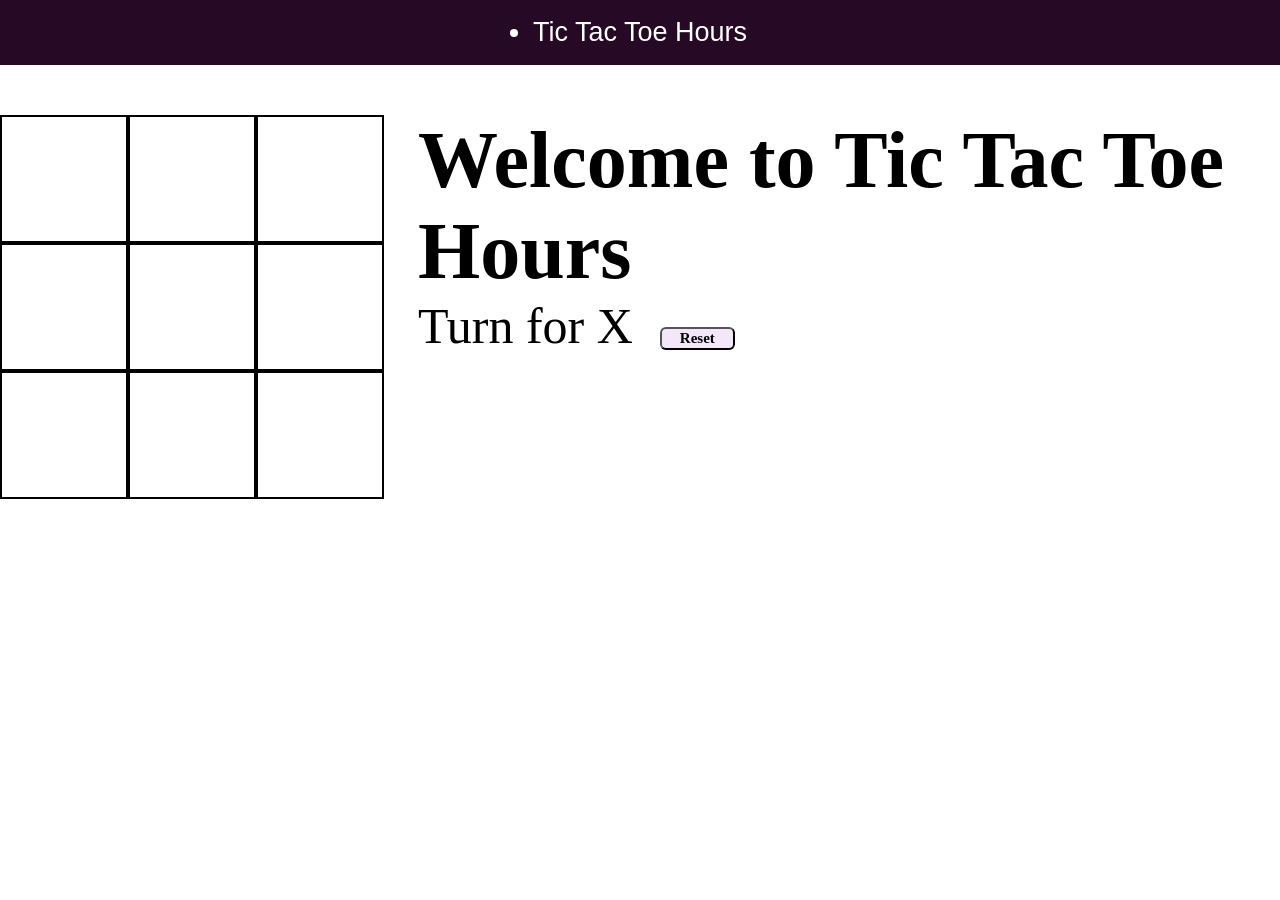
<file: index.html>
<!DOCTYPE html>
<html lang="en">
  <head>
    <meta charset="UTF-8" />
    <meta http-equiv="X-UA-Compatible" content="IE=edge" />
    <meta name="viewport" content="width=device-width, initial-scale=1.0" />
    <title>Tic Tac Toe</title>
    <link rel="stylesheet" href="game.css" />
  </head>
  <body>
    <nav> 
      <ul>
        <li>Tic Tac Toe Hours</li>
      </ul>
    </nav>

    <div class="gameContainer">
        <div class="container">
          <div class="line"></div>
        <div class="box "><span class="boxtext"></span></div>
        <div class="box "><span class="boxtext"></span></div>
        <div class="box "><span class="boxtext"></span></div>
        <div class="box"><span class="boxtext"></span></div>
        <div class="box"><span class="boxtext"></span></div>
        <div class="box "><span class="boxtext"></span></div>
        <div class="box "><span class="boxtext"></span></div>
        <div class="box "><span class="boxtext"></span></div>
        <div class="box "><span class="boxtext"></span></div>
      </div>
      <div class="gameInfo">
        <h1>Welcome to Tic Tac Toe Hours</h1>
        <div>
          <span class="info">Turn for X</span>
          <button id="reset">Reset</button>
        </div>
        <div class="imgbox">
          <img src="winpookie.gif" alt="" />
        </div>
      </div>
    </div>
    <script src="game.js"></script>
  </body>
</html>
</file>
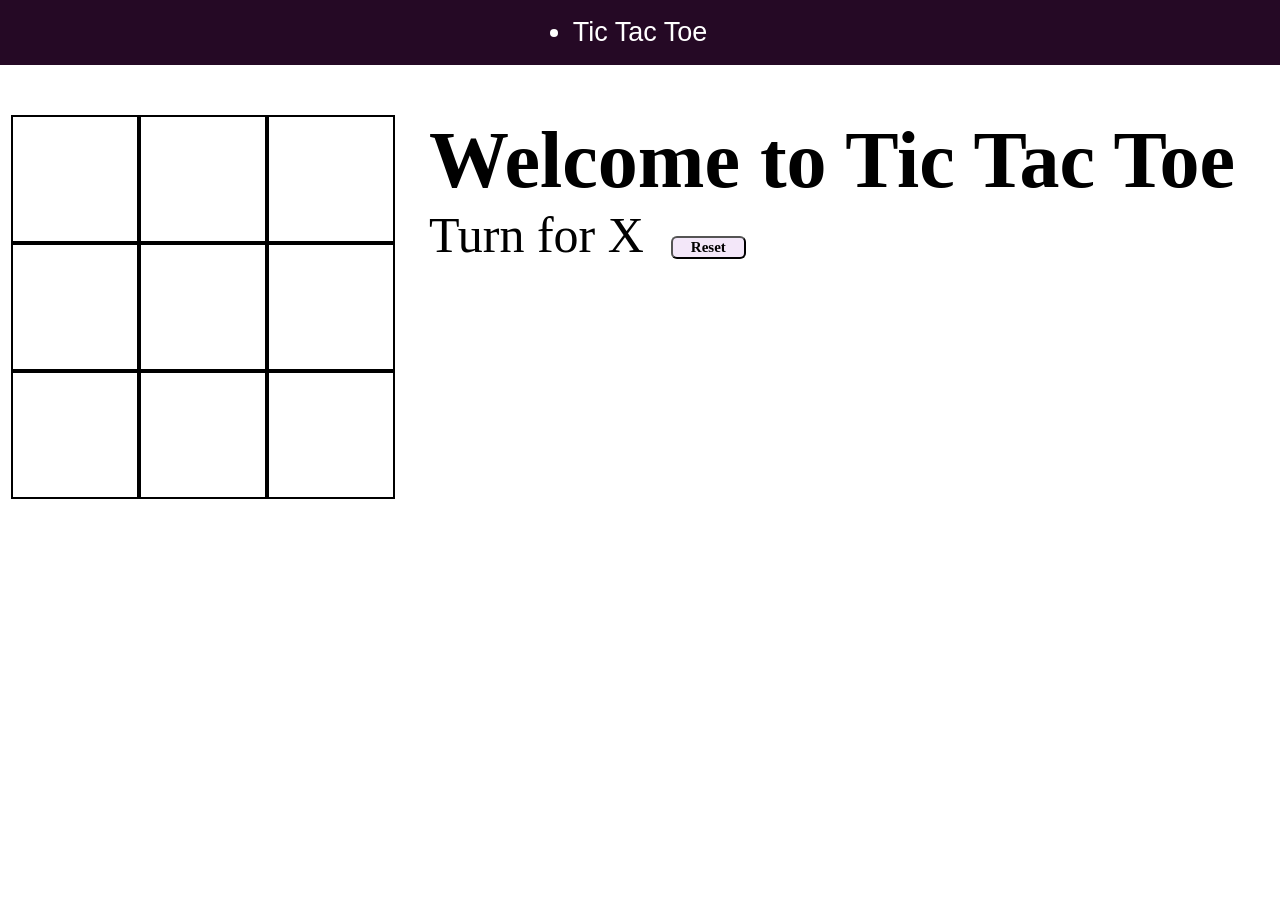
<file: game.html>
<!DOCTYPE html>
<html lang="en">
  <head>
    <meta charset="UTF-8" />
    <meta http-equiv="X-UA-Compatible" content="IE=edge" />
    <meta name="viewport" content="width=device-width, initial-scale=1.0" />
    <title>Tic Tac Toe</title>
    <link rel="stylesheet" href="game.css" />
  </head>
  <body>
    <nav> 
      <ul>
        <li>Tic Tac Toe</li>
      </ul>
    </nav>

    <div class="gameContainer">
        <div class="container">
          <div class="line"></div>
        <div class="box "><span class="boxtext"></span></div>
        <div class="box "><span class="boxtext"></span></div>
        <div class="box "><span class="boxtext"></span></div>
        <div class="box"><span class="boxtext"></span></div>
        <div class="box"><span class="boxtext"></span></div>
        <div class="box "><span class="boxtext"></span></div>
        <div class="box "><span class="boxtext"></span></div>
        <div class="box "><span class="boxtext"></span></div>
        <div class="box "><span class="boxtext"></span></div>
      </div>
      <div class="gameInfo">
        <h1>Welcome to Tic Tac Toe</h1>
        <div>
          <span class="info">Turn for X</span>
          <button id="reset">Reset</button>
        </div>
        <div class="imgbox">
          <img src="winpookie.gif" alt="" />
        </div>
      </div>
    </div>
    <script src="game.js"></script>
  </body>
</html>
</file>
<file: game.css>
*{
    margin: 0;
    padding: 0;
}

nav{
    background-color: rgb(37, 9, 37);
    color: white;
    height: 65px;
    font-size: 27px;
    display: flex;
    align-items: center;
    padding: 0 12px;
    font-family: 'Roboto', sans-serif;
    justify-content: center;
}

.gameContainer{ 
    display: flex;
    justify-content: center;
    margin-top: 50px;
}

.container{
    display: grid;
    grid-template-rows: repeat(3, 10vw);
    grid-template-columns: repeat(3, 10vw);
    font-family: 'Roboto', sans-serif;
    position: relative;
}

.box{
    border: 2px solid black;
    font-size: 8vw;
    cursor: pointer;
    display: flex;
    justify-content: center;
    align-items: center;
}

.info {
    font-size: 50px;
}

.gameInfo{
    padding: 0 34px;
    font-family: 'Baloo Bhaina 2', cursive;
}

.gameInfo h1{
    font-size: 5rem;
}

.imgbox img{
    width: 0;
    transition: width 1s ease-in-out;
}

#reset {
    margin: 0 23px;
    padding: 1px 18px;
    background: #f3e7f9;
    border-radius: 6px;
    cursor: pointer;
    font-family: 'Baloo Bhaina 2';
    font-size: 15px;
    font-weight: bolder;
}

.line{
    background-color: black;
    height: 3px;
    width: 0;
    position: absolute;
    background-color: #911d91;
    transition: width 1s ease-in-out;
}

@media screen and (max-width: 950px)
{
    .gameContainer{
        flex-wrap: wrap;
    }
    .gameInfo{
        margin-top: 34px;
    }
    .gameInfo h1{
        font-size: 1.5rem;
    }
    .container { 
        grid-template-rows: repeat(3, 20vw);
        grid-template-columns: repeat(3, 20vw);
    }
}
</file>
